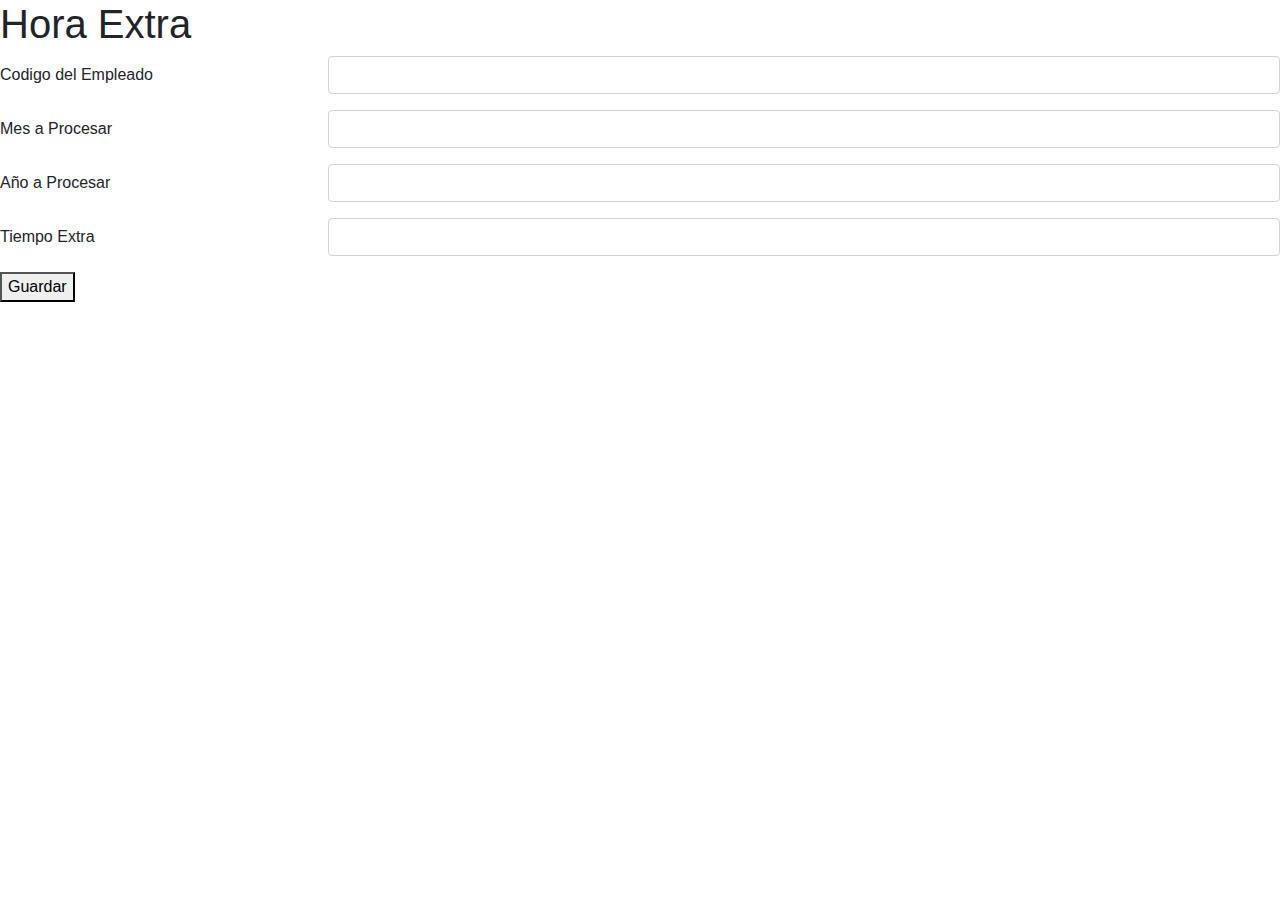
<file: src/main/resources/templates/mto_extra.html>
<!DOCTYPE html>
<html lang="en">
<head>
    <meta charset="UTF-8">
    <title>Mantenimiento Hora Extra</title>
    <!-- FRAMEWORK BOOTSTRAP para el estilo de la pagina-->
    <link rel="stylesheet" href="https://maxcdn.bootstrapcdn.com/bootstrap/4.0.0/css/bootstrap.min.css">
    <script src="https://maxcdn.bootstrapcdn.com/bootstrap/4.0.0/js/bootstrap.min.js"></script>

</head>
<body>
<div >
    <!--form class="form" role="form" autocomplete="off" th:object="${extraForm}"  th:action="@{/guardarExtra}" method="post"-->
    <form class="form" role="form" autocomplete="off"  th:action="@{/guardarExtra}" method="post">
        <h1>Hora Extra</h1>
        <div class="form-group row">
            <label class="col-lg-3 col-form-label form-control-label"  >Codigo del Empleado</label>
            <div class="col-lg-9">
                <input class="form-control" type="text" th:field="${extra.employeeId}">
            </div>
        </div>
        <div class="form-group row">
            <label class="col-lg-3 col-form-label form-control-label">Mes a Procesar</label>
            <div class="col-lg-9">
                <!--input class="form-control" type="text"-->
                <input class="form-control" type="text" th:field="${extraPK.mes}">
            </div>
        </div>
        <div class="form-group row">
            <label class="col-lg-3 col-form-label form-control-label">Año a Procesar</label>
            <div class="col-lg-9">
                <!--input class="form-control" type="text" -->
                <input class="form-control" type="text" th:field="${extraPK.anio}">
            </div>
        </div>
        <div class="form-group row">
            <label class="col-lg-3 col-form-label form-control-label">Tiempo Extra</label>
            <div class="col-lg-9">
                <input class="form-control" type="text" th:field="${extra.tiempoExtra}">
                <!--input class="form-control" type="text"-->
            </div>
        </div>
        <button type="submit" >Guardar</button>
    </form>
</div>

</body>
</html>
</file>
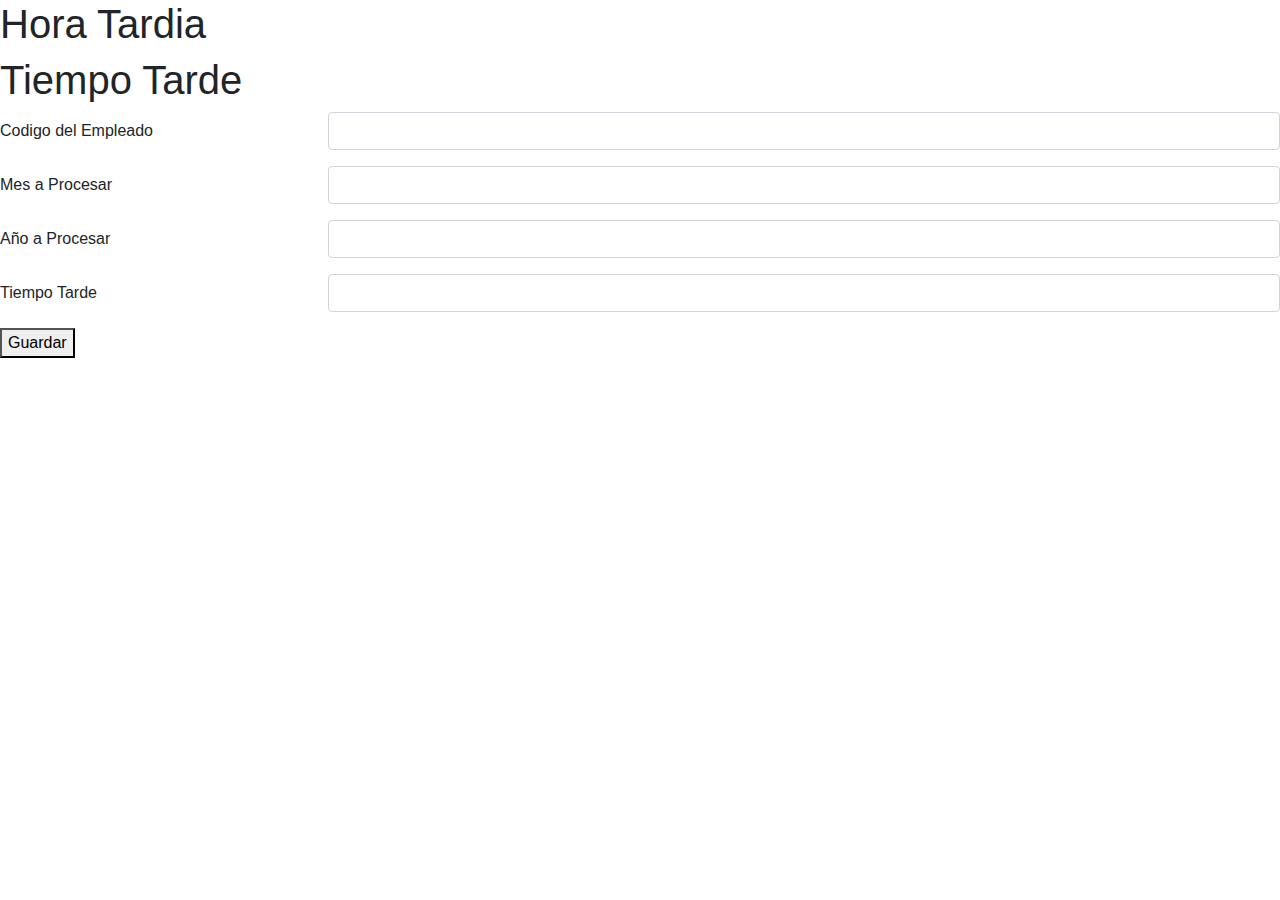
<file: src/main/resources/templates/mto_tardia.html>
<!DOCTYPE html>
<html lang="en">
<head>
    <meta charset="UTF-8">
    <title>Mantenimiento Hora Tardia</title>
    <!-- FRAMEWORK BOOTSTRAP para el estilo de la pagina-->
    <link rel="stylesheet" href="https://maxcdn.bootstrapcdn.com/bootstrap/4.0.0/css/bootstrap.min.css">
    <script src="https://maxcdn.bootstrapcdn.com/bootstrap/4.0.0/js/bootstrap.min.js"></script>

</head>
<body>
<h1>Hora Tardia</h1>
<div class="form-group" >
    <form class="form" role="form" autocomplete="off" th:object="${tardiaForm}"  th:action="@{/guardarExtra}" method="post">
        <h1>Tiempo Tarde</h1>
        <div class="form-group row">
            <label class="col-lg-3 col-form-label form-control-label"  >Codigo del Empleado</label>
            <div class="col-lg-9">
                <input class="form-control" type="text" th:field="${tardiaForm.employeeId}">
            </div>
        </div>
        <div class="form-group row">
            <label class="col-lg-3 col-form-label form-control-label">Mes a Procesar</label>
            <div class="col-lg-9">
                <input class="form-control" type="text">
                <!--input class="form-control" type="text" th:field="${tardiaForm.mes}"-->
            </div>
        </div>
        <div class="form-group row">
            <label class="col-lg-3 col-form-label form-control-label">Año a Procesar</label>
            <div class="col-lg-9">
                <input class="form-control" type="text" >
                <!--input class="form-control" type="text" th:field="${tardiaForm.anio}"-->
            </div>
        </div>
        <div class="form-group row">
            <label class="col-lg-3 col-form-label form-control-label">Tiempo Tarde</label>
            <div class="col-lg-9">
                <input class="form-control" type="text" th:field="${tardiaForm.tiempoTarde}">
                <!--input class="form-control" type="text"-->
            </div>
        </div>
        <button type="submit" >Guardar</button>
    </form>
</div>

</body>
</html>
</file>
